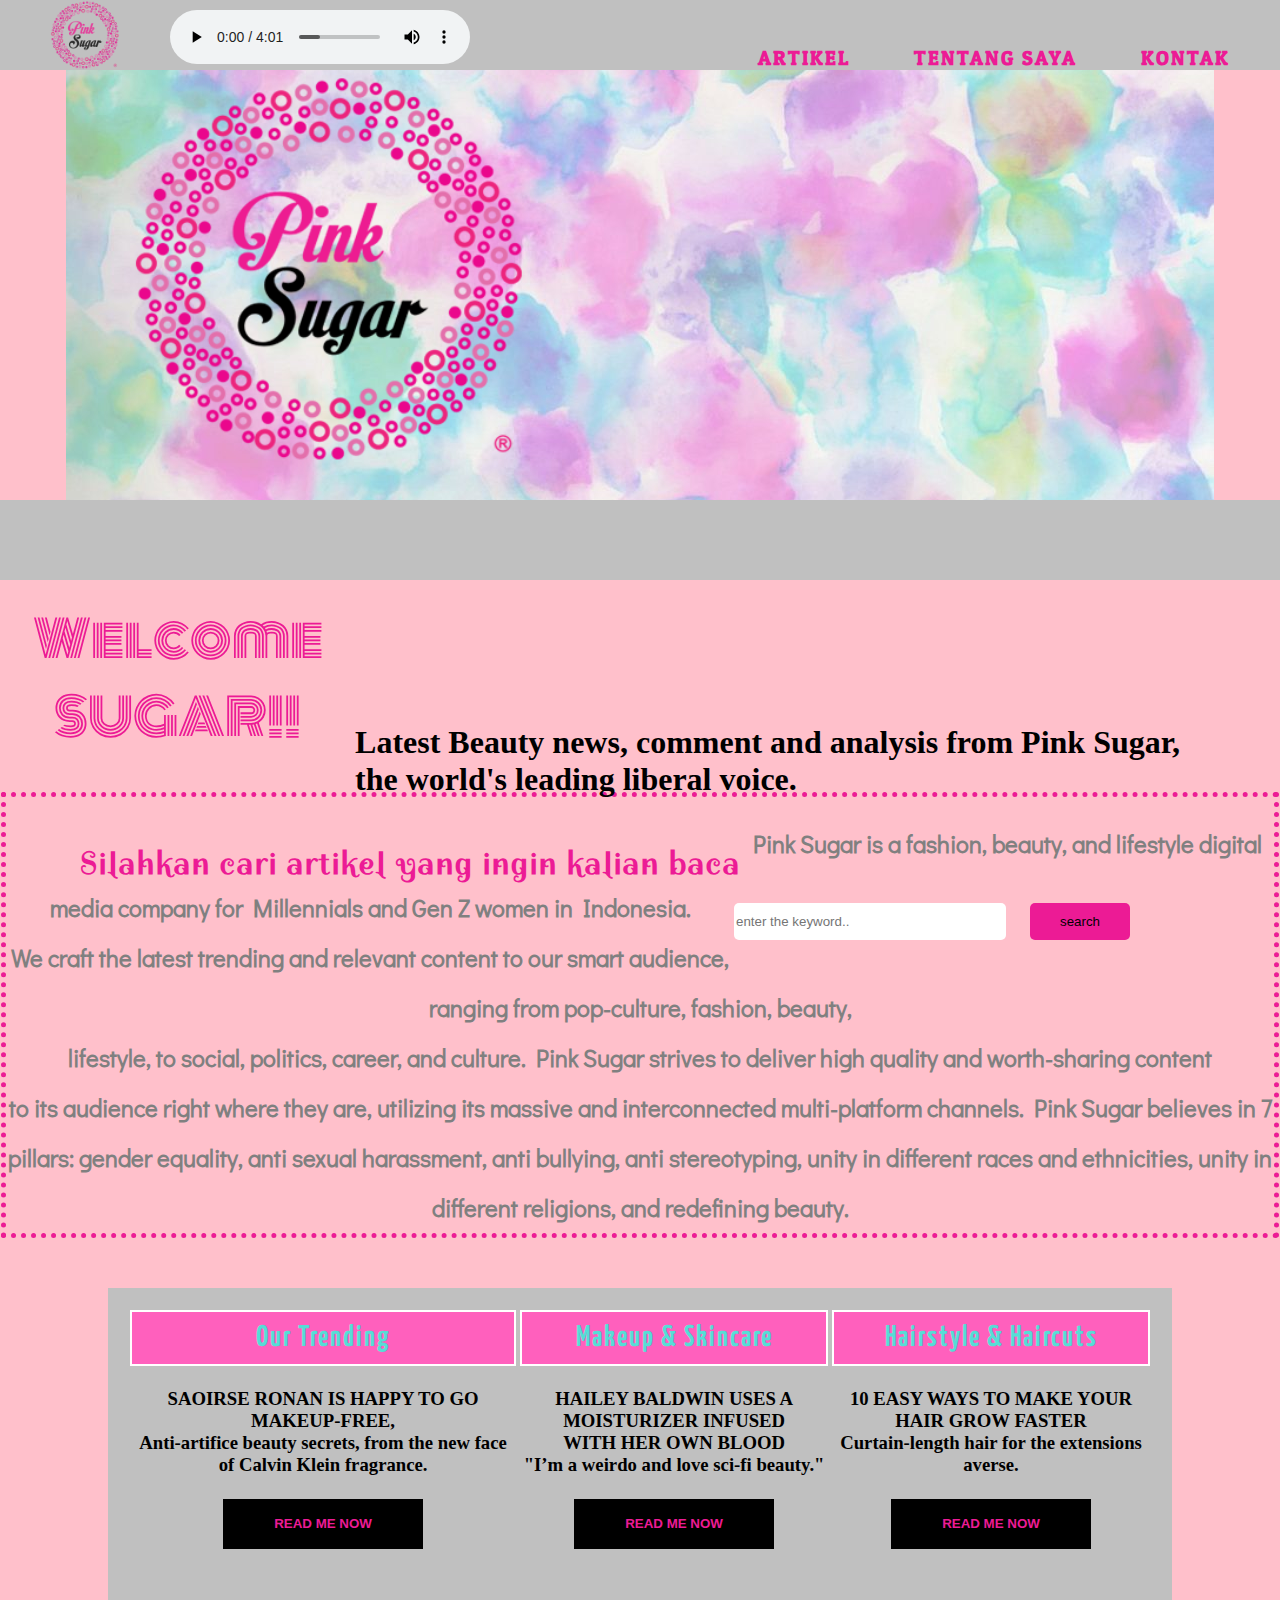
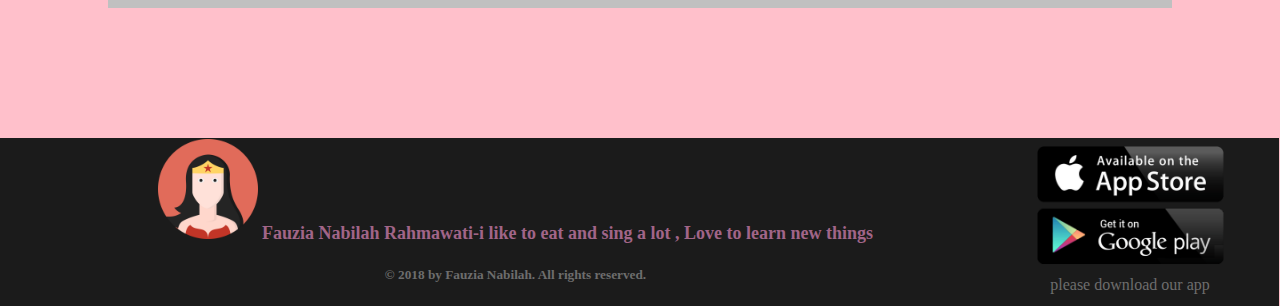
<file: index.html>
<!DOCTYPE html>
<html lang="en">
<head>
    <meta charset="UTF-8">
    <meta name="viewport" content="width=device-width, initial-scale=1.0">
    <meta http-equiv="X-UA-Compatible" content="ie=edge">
    <title>Home || Wellcome</title>
    <link rel="stylesheet" href="home.css">
    <link href="https://fonts.googleapis.com/css?family=Shadows+Into+Light|Yanone+Kaffeesatz" rel="stylesheet">
    <link href="https://fonts.googleapis.com/css?family=Spirax" rel="stylesheet">
    <link href="https://fonts.googleapis.com/css?family=Patua+One" rel="stylesheet">
    <link href="https://fonts.googleapis.com/css?family=Monoton" rel="stylesheet">
    <link href="https://fonts.googleapis.com/css?family=Didact+Gothic" rel="stylesheet">
</head>
<body>
    <header>
        <div id= "logo">
            <img src="./img/logo4.png" width="70px">
        </div>
        <nav>
            <ul>
                <li><a href="home.html">ARTIKEL</a></li>
                <li><a href="#saya">TENTANG SAYA</a></li>
                <li><a href="kontak.html">KONTAK</a></li>
            </ul>
        </nav>
        <div id="music">
        <audio src="./img/media1.mp3" autoplay loop controls ></audio>
        </div>
    </header>
    <section class="slideshow">
        <img src="./img/logo4.png" width="400px" >
        <h1>Latest Beauty news, comment and analysis from Pink Sugar,<br>
             the world's leading liberal voice.</h1>
    </section>
    <section id="newsletter">
        <div class="container">
            <strong><h1>Silahkan cari artikel yang ingin kalian baca</h1></strong>
            <form action="">
                <input type="text" placeholder="enter the keyword..">
                <button type="search" class="button1">search</button>
            </form>
        </div>
    </section>
    <section class="openword">
        <p1>Welcome SUGAR!! </p1>
        <br>
        <br>
        <br>
        <h2>Pink Sugar is a fashion, beauty, and lifestyle digital media company for Millennials and Gen Z women in Indonesia.<br>
            We craft the latest trending and relevant content to our smart audience, ranging from pop-culture, fashion, beauty,<br>
            lifestyle, to social, politics, career, and culture. Pink Sugar strives to deliver high quality and worth-sharing content<br>
             to its audience right where they are, utilizing its massive and interconnected multi-platform channels.
            Pink Sugar believes in 7 pillars: gender equality, anti sexual harassment, anti bullying, anti stereotyping, unity in different races and ethnicities, unity in different religions, and redefining beauty.</h2>
    </section>

    <section id="article">
        <div class="ourarticle">
            <table id=README>
                <tr>
                    <th id="judularticle">Our Trending</th>
                </tr>
                <tr>
                    <th><h3> SAOIRSE RONAN IS HAPPY TO GO MAKEUP-FREE,<br>
                            Anti-artifice beauty secrets, from the new face of Calvin Klein fragrance.</h3></th>
                </tr>
               
                    <th><button type="Read">READ ME NOW</button></th>
                </tr>
            </table>    
        </div>
        <div class="ourarticle">
            <table id="README">
                <tr>
                    <th id="judularticle">Makeup & Skincare</th>
                </tr>
                <tr>
                    <th><h3>HAILEY BALDWIN USES A MOISTURIZER INFUSED <br>WITH HER OWN BLOOD<br>
                            "I’m a weirdo and love sci-fi beauty."</h3></th>
                </tr>

                <tr>
                    <th><button type="Read">READ ME NOW</button></th>
                </tr>
            </table>

        </div>
        <div class="ourarticle">
            <table id="README">
                <tr>
                    <th id="judularticle">Hairstyle & Haircuts</th>
                </tr>
                <tr>
                    <th>
                        <h3>10 EASY WAYS TO MAKE YOUR HAIR GROW FASTER<br>
                                Curtain-length hair for the extensions averse.</h3>
                    </th>
                </tr>
                <tr>
                    <th><button type="read">READ ME NOW</button></th>
                </tr>
            </table>    
        </div>
    </section>  

    <section id="sosmed">
            <div class="box">
                <img src="./img/app1.png" width="200px"><br>
                <p6>please download our app</p6>
            </div>
    </section>
    <footer id="saya">
        <img src="./img/zia.png" width="100px";/>
        <h3> <strong> Fauzia Nabilah Rahmawati-</strong>i like to eat and sing a lot , Love to learn new things</h3>
        <div id="hakcipta">
            <h5>© 2018 by Fauzia Nabilah. All rights reserved.</h5>
        </div>
    </footer>
</body>
</html>
</file>
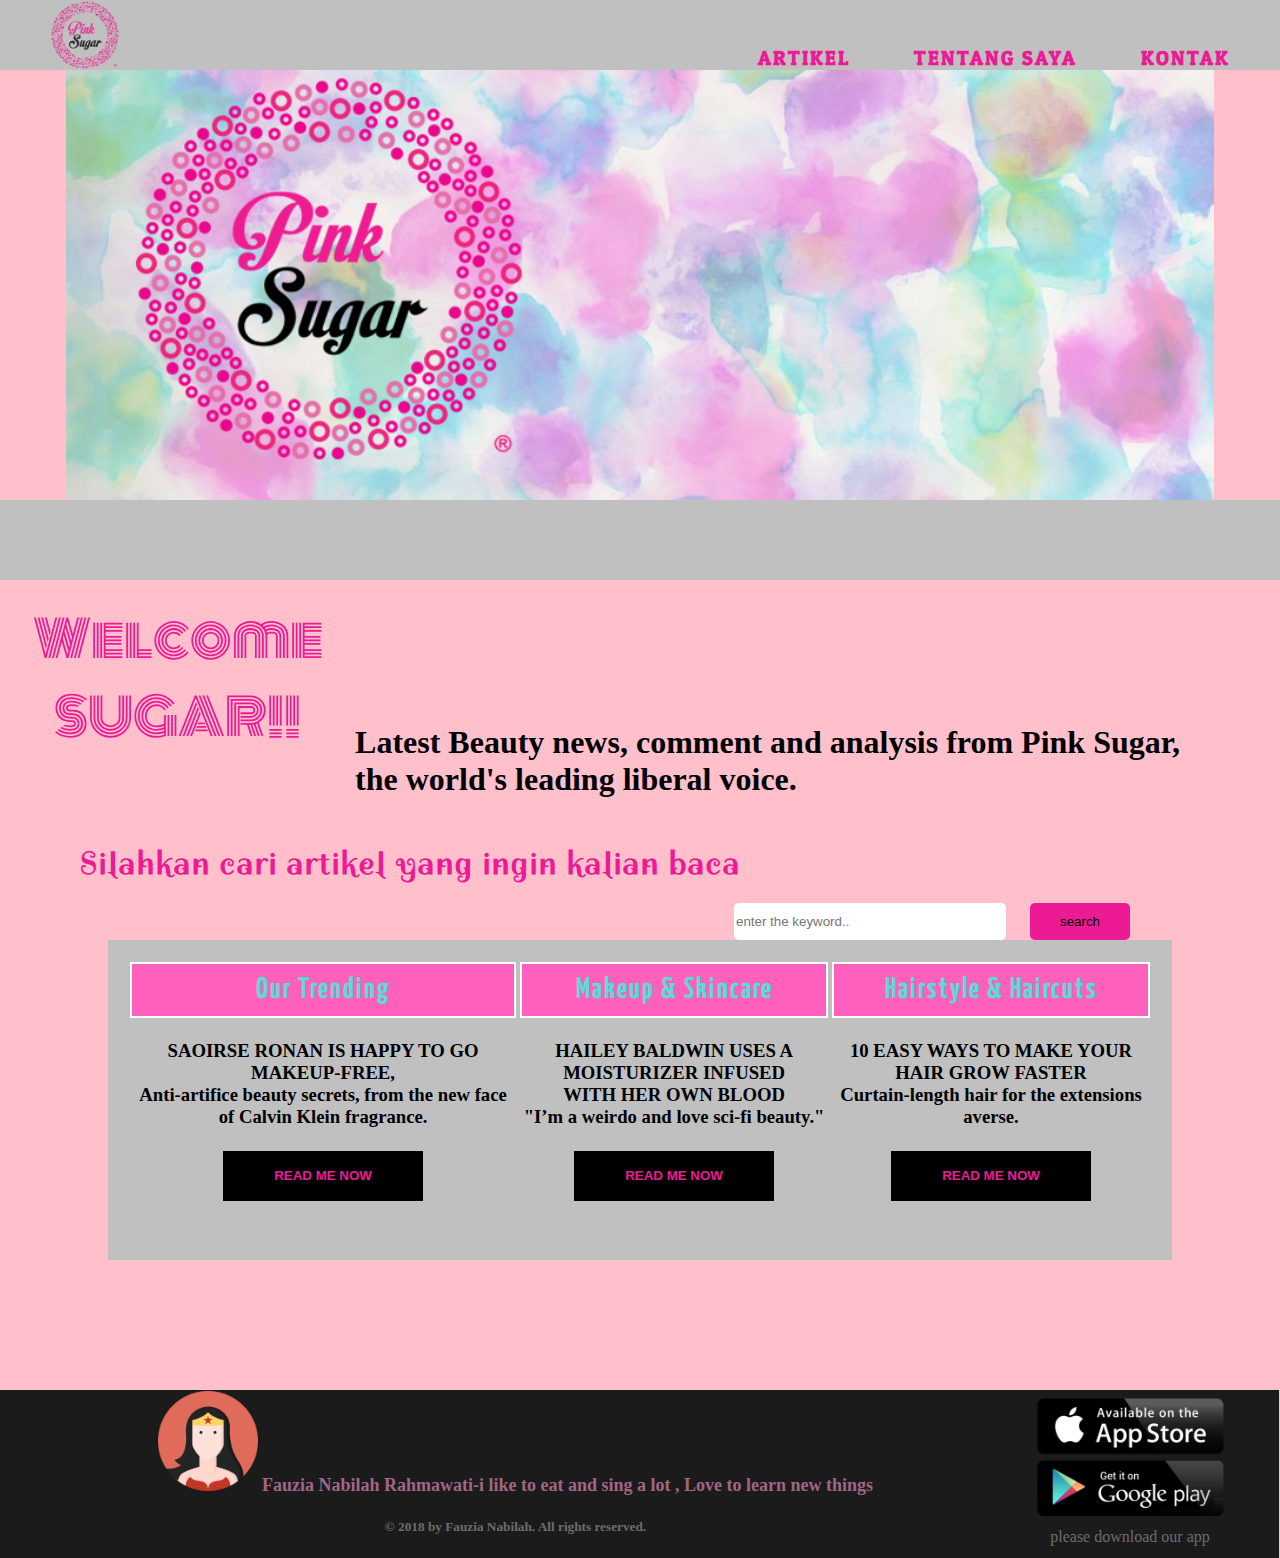
<file: home.html>
<!DOCTYPE html>
<html lang="en">
<head>
    <meta charset="UTF-8">
    <meta name="viewport" content="width=device-width, initial-scale=1.0">
    <meta http-equiv="X-UA-Compatible" content="ie=edge">
    <title>Home || Wellcome</title>
    <link rel="stylesheet" href="home.css">
    <link href="https://fonts.googleapis.com/css?family=Shadows+Into+Light|Yanone+Kaffeesatz" rel="stylesheet">
    <link href="https://fonts.googleapis.com/css?family=Spirax" rel="stylesheet">
    <link href="https://fonts.googleapis.com/css?family=Patua+One" rel="stylesheet">
    <link href="https://fonts.googleapis.com/css?family=Monoton" rel="stylesheet">
</head>
<body>
    <header>
        <div id= "logo">
            <img src="./img/logo4.png" width="70px">
        </div>
        <nav>
            <ul>
                <li><a href="home.html">ARTIKEL</a></li>
                <li><a href="#saya">TENTANG SAYA</a></li>
                <li><a href="kontak.html">KONTAK</a></li>
            </ul>
        </nav>
    </header>
    <section class="slideshow">
        <img src="./img/logo4.png" width="400px" >
        <h1>Latest Beauty news, comment and analysis from Pink Sugar,<br>
             the world's leading liberal voice.</h1>
    </section>
    <section id="newsletter">
        <div class="container">
            <strong><h1>Silahkan cari artikel yang ingin kalian baca</h1></strong>
            <form action="">
                <input type="text" placeholder="enter the keyword..">
                <button type="search" class="button1">search</button>
            </form>
        </div>
    </section>
    <section class="openword">
        <p1>Welcome SUGAR!! </p1>
        <br>
        <br>
        <br>
    </section>

    <section id="article">
        <div class="ourarticle">
            <table id=README>
                <tr>
                    <th id="judularticle">Our Trending</th>
                </tr>
                <tr>
                    <th><h3> SAOIRSE RONAN IS HAPPY TO GO MAKEUP-FREE,<br>
                            Anti-artifice beauty secrets, from the new face of Calvin Klein fragrance.</h3></th>
                </tr>
               
                    <th><button type="Read">READ ME NOW</button></th>
                </tr>
            </table>    
        </div>
        <div class="ourarticle">
            <table id="README">
                <tr>
                    <th id="judularticle">Makeup & Skincare</th>
                </tr>
                <tr>
                    <th><h3>HAILEY BALDWIN USES A MOISTURIZER INFUSED <br>WITH HER OWN BLOOD<br>
                            "I’m a weirdo and love sci-fi beauty."</h3></th>
                </tr>

                <tr>
                    <th><button type="Read">READ ME NOW</button></th>
                </tr>
            </table>

        </div>
        <div class="ourarticle">
            <table id="README">
                <tr>
                    <th id="judularticle">Hairstyle & Haircuts</th>
                </tr>
                <tr>
                    <th>
                        <h3>10 EASY WAYS TO MAKE YOUR HAIR GROW FASTER<br>
                                Curtain-length hair for the extensions averse.</h3>
                    </th>
                </tr>
                <tr>
                    <th><button type="read">READ ME NOW</button></th>
                </tr>
            </table>    
        </div>
    </section>  

    <section id="sosmed">
            <div class="box">
                <img src="./img/app1.png" width="200px"><br>
                <p6>please download our app</p6>
            </div>
    </section>
    <footer id="saya">
        <img src="./img/zia.png" width="100px";/>
        <h3> <strong> Fauzia Nabilah Rahmawati-</strong>i like to eat and sing a lot , Love to learn new things</h3>
        <div id="hakcipta">
            <h5>© 2018 by Fauzia Nabilah. All rights reserved.</h5>
        </div>
    </footer>
</body>
</html>
</file>
<file: home.css>
body{
    width: 100%;
    margin: auto;
    padding: 0%;
    background: pink; 

}

header{
    width: 100%;
    height: 70px;
    background: silver;
    overflow: hidden;
    position: fixed;
}

#logo img{
    float: left;
    padding: 0;
    padding-left: 50px;
    opacity: 0.8;
    padding-right: 50px;
}

header ul{
    float: right;
    padding-top: 30px;
}

header li{
    text-decoration: none;
    display: inline;
    color: rgb(236, 27, 149);
    
}

header a{
    text-decoration: none;
    color: rgb(236, 27, 149);
    padding-left: 10px;
    padding-right: 50px;
    font-size: 20px;
    letter-spacing: 2px;
    font-weight: bold;
    font-family: 'Patua One', cursive;
    
}
#music{
    margin-top: 10px;
    margin-left: 00px;
    width: 100%;
    height: auto ;
    
}

.slideshow{
    width: 100%;
    height: 500px;
    background: url('img/new.jpg')no-repeat;
    background-position: center;
}

.slideshow img{
    margin: auto;
    padding: 50px; 
    margin-left: 80px;
    margin-top: 20px;
    
}
.slideshow h1{
    float: right;
    margin-top: 200px;
    margin-right: 100px;
    font: italic;
}

#newsletter{
    width: 100%;
    height: 80px;
    background: silver;
    margin-bottom: 20px;
    color: rgb(236, 27, 149);
}

#newsletter h1{
    float: left;
    padding-left: 80px;
    padding-top: 25px;
    margin: auto;
    font-family: 'Spirax', cursive;
    letter-spacing: 2px;
}

#newsletter form{
    float: right;
    padding-right: 150px;
    padding-top: 20px;
    margin: auto;
}

#newsletter input[type="text"]{
    height: 35px;
    width: 250px;
    border-radius: 5px;
    border: 0;
    padding-right: 20px;
    margin-right: 20px;
}

.button1{
    padding: 7.5px;
    height: 37px;
    width: 100px;
    border-radius: 5px;
    border: 0;
    background: rgb(236, 27, 149);
    color: black;
}

.openword{
    text-align: center;
    margin-bottom: 50px;
    
}

.openword p1{
    font-family: 'Monoton', cursive;
    font-size: 50px;
    font-display: bold;
    color: rgb(236, 27, 149);
}
.openword h2{ 
    color: grey;
    font-family: 'Didact Gothic', sans-serif;
    border: 5px dotted rgb(236, 27, 149);
    width: 99%;
    height: auto;
    margin:auto;
    line-height: 50px;

}




#article{
    width: 80%;
    height:300px;
    margin: auto;
    display: flex;
    background:silver;
    background;
    margin-bottom: 50px;
    padding-top: 20px;
    padding-left: 20px;
    padding-right: 20px;


}

.ourarcticle{


}

#README table{
    width: 200px;
    height: 200px;
    background: rgb(255, 115, 208);
    margin-bottom: 50px;
    

}

#judularticle{
    background: rgb(255, 96, 189);
    color:rgb(87, 221, 214);
    height: 50px;
    font-family: 'Yanone Kaffeesatz', sans-serif;
    font-size: 30px;
    letter-spacing: 2px;
    border: 2px solid white;
}

#README button{
    background:black;
    color: rgb(236, 27, 149);
    width: 200px;
    height: 50px;
    border: 0;
    font-weight: 900;
}

.ourapp{
    width: 100%;
    height: 150px;
    background: rgb(9, 125, 129);
    color: rgb(236, 27, 149);
}

#ourapp{
    float: left;
    padding-top: 55px;
    padding-left: 100px;
    font-family: 'Rubik', sans-serif;
    line-height: 20px;
}

.ourapp p4{
    font-size: 20px;
}
#saya{
    width: 99.8%;
    height: auto;
    margin: 0;
    padding: auto;
}
#saya img{
    float: top;
    margin: 0;
    
}
#saya h3{
    float: top;
    margin: 0;
    padding: auto;
   color:  rgb(161, 101, 136);
    font-size: 18px;
    width: 30%;
    display: inline;
    margin-bottom: 20px;
}

#sosmed{
    height: 80px;
}

#sosmed .box{
    float: right;
    color: rgb(109, 109, 109);
    margin-right: 50px;
    margin-top: 60px;
    padding-top: 20px;
    text-align: center;
}


footer{
    padding: 1px;
    background: rgb(27, 27, 27);
    color: rgb(109, 109, 109);
    text-align: center;
}
</file>
